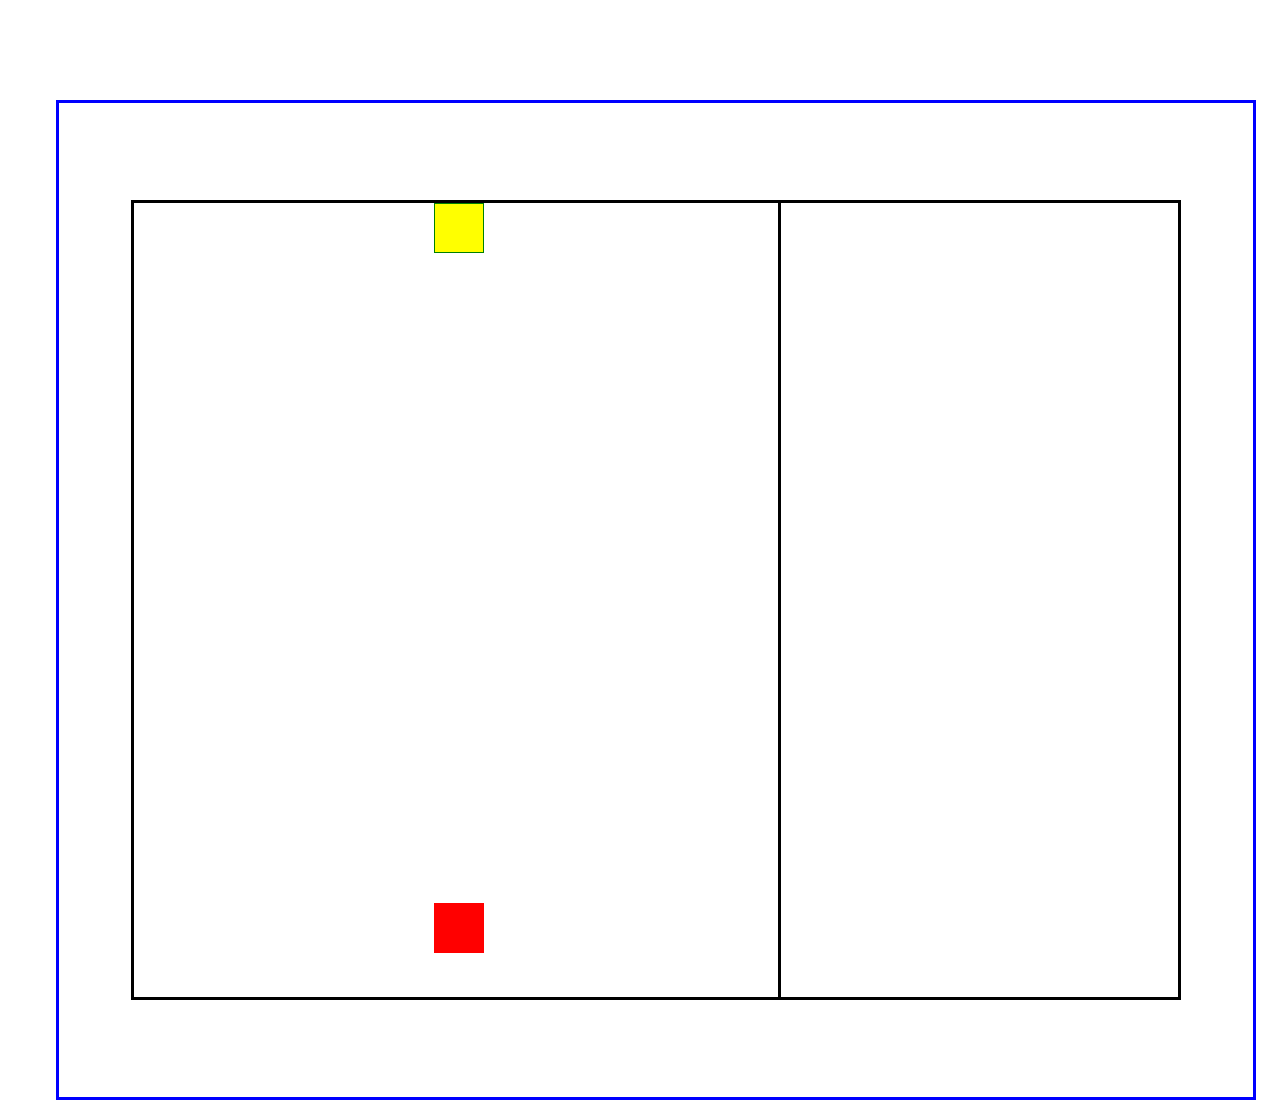
<file: index.html>
<!--
index.html: Main web page for the game.
Copyright (C) 2026  Vladyslav Tupikin
Contact: vladtupikin7@gmail.com

This program is free software: you can redistribute it and/or modify
it under the terms of the GNU General Public License as published by
the Free Software Foundation, either version 3 of the License, or
(at your option) any later version.

This program is distributed in the hope that it will be useful,
but WITHOUT ANY WARRANTY; without even the implied warranty of
MERCHANTABILITY or FITNESS FOR A PARTICULAR PURPOSE.  See the
GNU General Public License for more details.

You should have received a copy of the GNU General Public License
along with this program.  If not, see <https://www.gnu.org/licenses/>.
*/
-->
<!doctype html>

<html>
  <head>
    <meta charset="utf-8" />
    <title>SpeceSpiel</title>
    <link rel="stylesheet" href="./css/index.css" />
  </head>

  <body>
    <div class="container">
      <div class="game-container"></div>
    </div>
    <script type="module" src="./scripts/game.js"></script>
  </body>
</html>
</file>
<file: css/index.css>
/*
index.css: Main CSS file connected to the HTML page.
Copyright (C) 2026  Vladyslav Tupikin
Contact: vladtupikin7@gmail.com

This program is free software: you can redistribute it and/or modify
it under the terms of the GNU General Public License as published by
the Free Software Foundation, either version 3 of the License, or
(at your option) any later version.

This program is distributed in the hope that it will be useful,
but WITHOUT ANY WARRANTY; without even the implied warranty of
MERCHANTABILITY or FITNESS FOR A PARTICULAR PURPOSE.  See the
GNU General Public License for more details.

You should have received a copy of the GNU General Public License
along with this program.  If not, see <https://www.gnu.org/licenses/>.
*/

@import url("./global.css");
@import url("./styles/game-container.css");
@import url("./styles/map.css");
@import url("./styles/player-ship.css");
@import url("./styles/stats.css");
@import url("./styles/enemy-ship.css");
</file>
